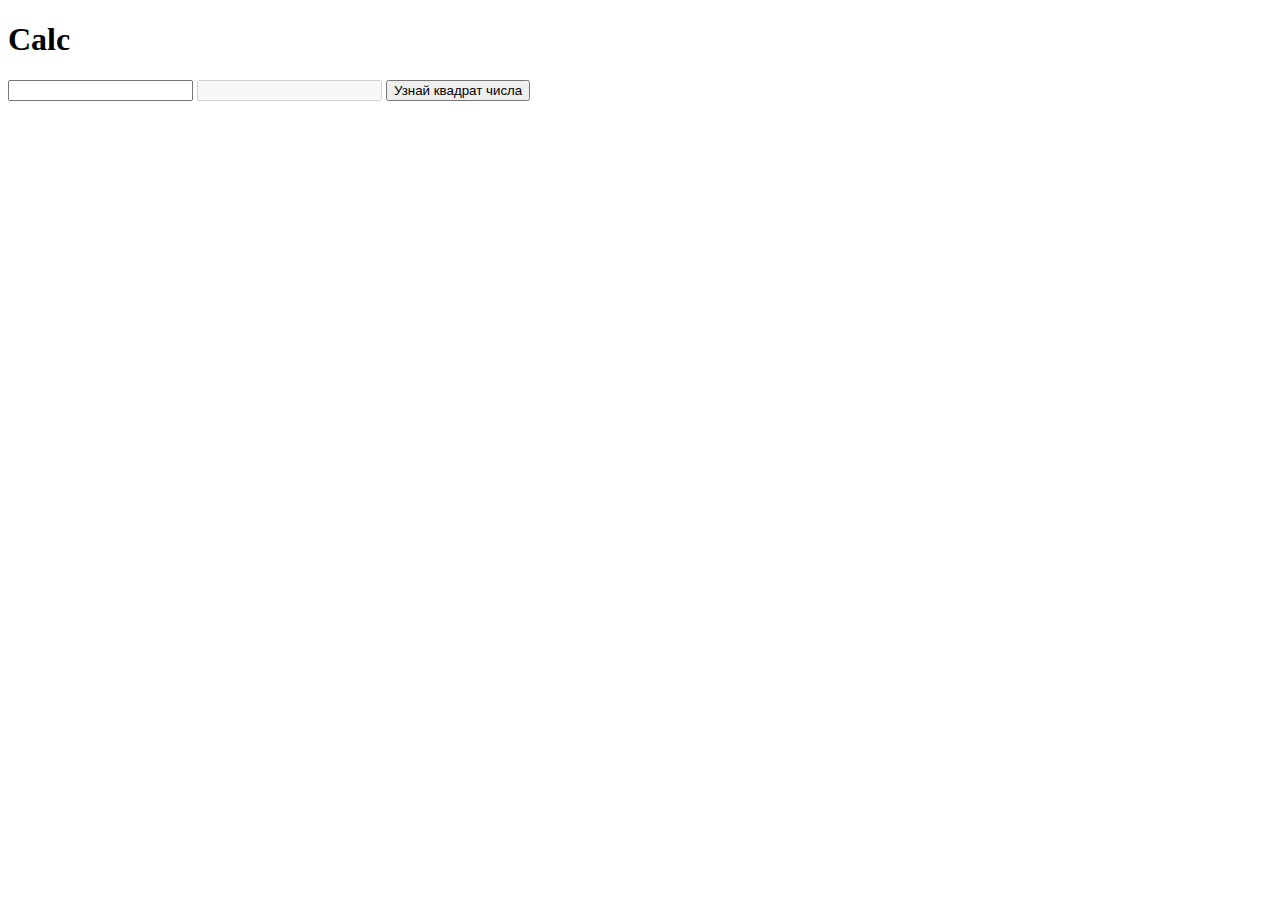
<file: calc/index.html>
<!DOCTYPE html>
<html lang="en">
<head>
    <meta charset="UTF-8">
    <meta http-equiv="X-UA-Compatible" content="IE=edge">
    <meta name="viewport" content="width=device-width, initial-scale=1.0">
    <title>Document</title>
</head>
<body>
    <h1>Calc</h1>
    <input type="text" onKeyPress="onlyNumber()" id="number">
    <input type="text" disabled id="resultHere">
    <button onclick="change()">Узнай квадрат числа</button>
    
    <script src="index.js"></script>
</body>
</html>
</file>
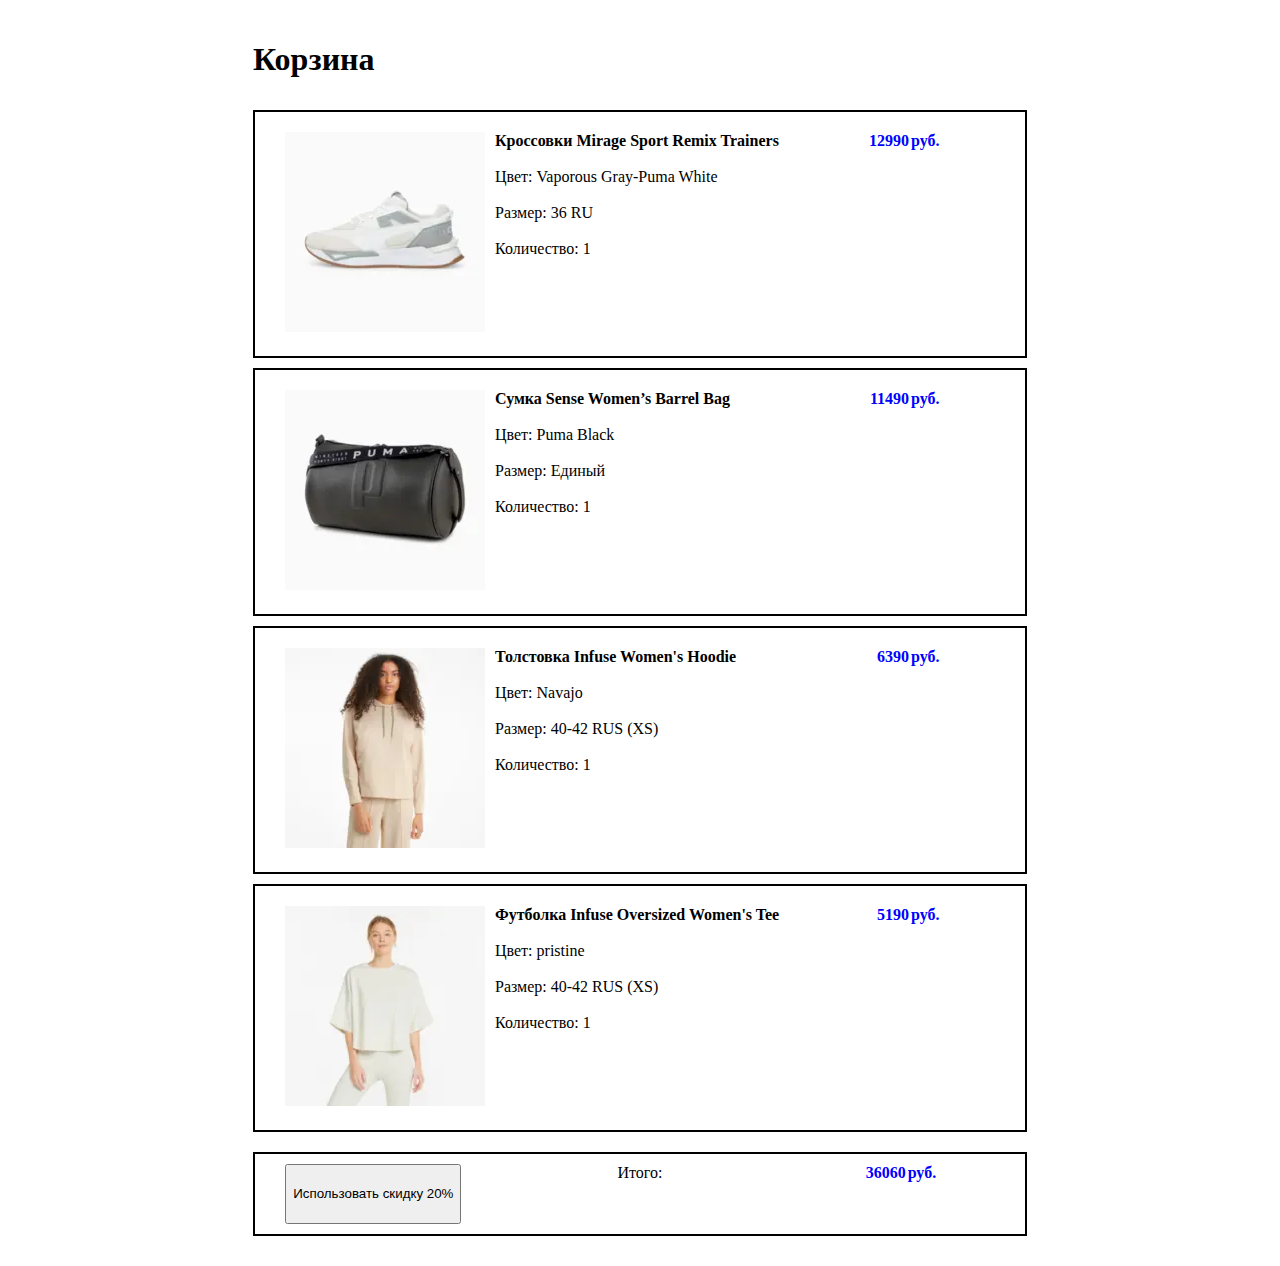
<file: eStore/index.html>
<!DOCTYPE html>
<html lang="en">
<head>
    <meta charset="UTF-8">
    <meta http-equiv="X-UA-Compatible" content="IE=edge">
    <meta name="viewport" content="width=device-width, initial-scale=1.0">
    <title>Корзина</title>
    <link rel="stylesheet" href="index.css">

</head>
<body>
    <div class="shoppingcart">
        <h1>Корзина</h1>
        <div class="item">
            <div class="image">
                <img src="/eStore/assets/image/mirage.webp" alt="snicker">
            </div>
            <div class="info">
                <span class="product-name">Кроссовки Mirage Sport Remix Trainers</span><br>
                <span>Цвет: Vaporous Gray-Puma White</span><br>
                <span>Размер: 36 RU</span><br>
                <span>Количество: 1</span>
            </div>
            <div class="price-block">
                <div class="price" id="price1">12990</div>
                <div>руб.</div>
            </div>
        </div>
    
        <div class="item">
            <div class="image">
                <img src="/eStore/assets/image/bag.webp" alt="">
            </div>
            <div class="info">
                <span class="product-name">Сумка Sense Women’s Barrel Bag</span><br>
                <span>Цвет: Puma Black</span><br>
                <span>Размер: Единый</span><br>
                <span>Количество: 1</span>
            </div>
            <div class="price-block">
                <div class="price" id="price2">11490</div>
                <div>руб.</div>
            </div>
        </div>
    
        <div class="item">
            <div class="image">
                <img src="/eStore/assets/image/hoodie.webp" alt="">
            </div>
            <div class="info">
                <span class="product-name">Толстовка Infuse Women's Hoodie</span><br>
                <span>Цвет: Navajo</span><br>
                <span>Размер: 40-42 RUS (XS)</span><br>
                <span>Количество: 1</span>
            </div>
            <div class="price-block">
                <div class="price" id="price3">6390</div>
                <div>руб.</div>
            </div>
        </div>
    
        <div class="item">        
            <div class="image">
                <img src="/eStore/assets/image/Tee.webp" alt="">
            </div>
            <div class="info">
                <span class="product-name">Футболка Infuse Oversized Women's Tee</span><br>
                <span>Цвет: pristine</span><br>
                <span>Размер: 40-42 RUS (XS)</span><br>
                <span>Количество: 1</span>
            </div>
            <div class="price-block">
                <div class="price" id="price4">5190</div>
                <div>руб.</div>
            </div>
        </div>
        <div class="sum">
            <button onclick="changePrice()">Использовать скидку 20%</button>
            <span>Итого:</span>
            <div  class="price-block">
                <div class="totalPrice" id="totalPrice"></div>
                <div>руб.</div>
            </div>
        </div>
    </div>
    <script src="index.js"></script>
</body>
</html>
</file>
<file: eStore/index.css>
.shoppingcart {
    width: 750px;
    margin: 20px auto;
    background: #FFFFFF;
    border-radius: 6px;
    display: grid;
    justify-content: center;
    gap: 10px;
}

.item {
    padding: 20px 30px;
    display: grid;
    grid-template-columns: 1fr 2fr 1fr;
    justify-items: center;
    border: 2px solid black;
}

.info {
    display: grid;
    align-self: flex-start;
    justify-self: start;
    margin-left: 10px;
}

.image {
    width: 100%;
}

.product-name {
    font-weight: bold;

}

.price-block {
    display: grid;
    grid-template-columns: 1fr 1fr;
    gap: 2px;
    color: blue;
    font-weight: bold;
}


.sum {
    width: 750px;
    height: 60px;
    margin: 10px auto;
    background: #FFFFFF;
    display: grid;
    grid-template-columns: 1fr 1fr 1fr;
    justify-items: center;
    border: 2px solid black;
    gap: 50px;
    padding: 10px;
}
</file>
